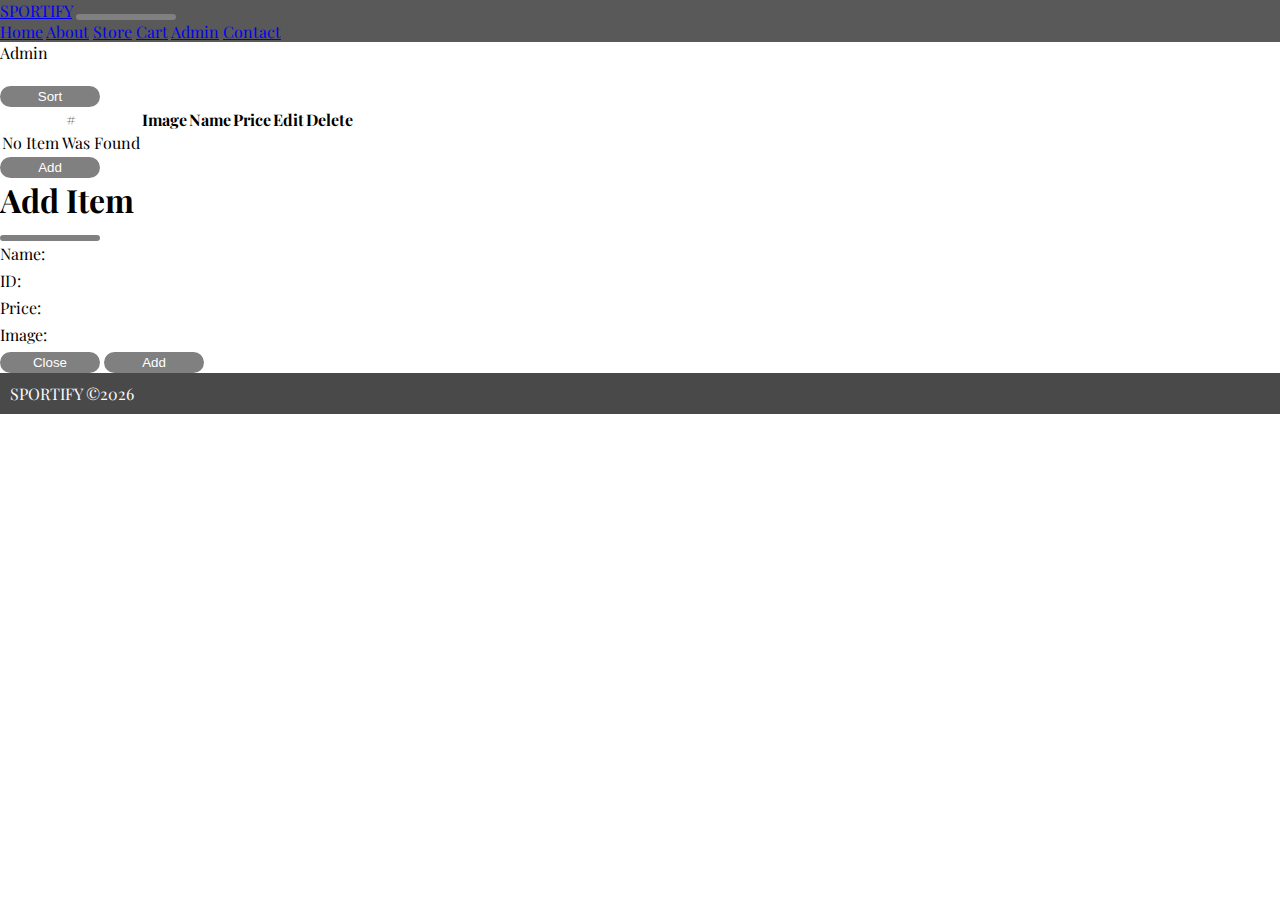
<file: Html/admin.html>
<!DOCTYPE html>
<html lang="en">
<head>
    <meta charset="UTF-8">
    <meta name="viewport" content="width=device-width, initial-scale=1.0">
    <!-- Bootstrap -->
    <link href="https://cdn.jsdelivr.net/npm/bootstrap@5.3.2/dist/css/bootstrap.min.css" rel="stylesheet" 
    integrity="sha384-T3c6CoIi6uLrA9TneNEoa7RxnatzjcDSCmG1MXxSR1GAsXEV/Dwwykc2MPK8M2HN" 
    crossorigin="anonymous">
    <!-- icon -->
    <link rel="stylesheet" href="https://cdn.jsdelivr.net/npm/bootstrap-icons@1.11.2/font/bootstrap-icons.min.css">
    <!-- css -->
    <link rel="stylesheet" href="../css/style.css">
    <title>Sportify</title>
</head>
<body>
    <nav class="navbar navbar-expand-lg">
        <div class="container-fluid">
          <a class="navbar-brand fs-4 fw-bolder text-light" href="../index.html">SPORTIFY</a>
          <button class="navbar-toggler" type="button" data-bs-toggle="collapse" data-bs-target="#navbarNavAltMarkup" aria-controls="navbarNavAltMarkup" aria-expanded="false" aria-label="Toggle navigation">
            <span class="navbar-toggler-icon"></span>
          </button>
          <div class="collapse navbar-collapse" id="navbarNavAltMarkup">
            <div class="navbar-nav ms-auto fs-5">
              <a class="nav-link active text-light" aria-current="page" href="../index.html">Home</a>
              <a class="nav-link active text-light" aria-current="page" href="./about.html">About</a>
              <a class="nav-link active text-light" aria-current="page" href="./product.html">Store</a>
              <a class="nav-link active text-light" aria-current="page" href="./checkout.html">Cart</a>
              <a class="nav-link active text-light" aria-current="page" href="./admin.html">Admin</a>
              <a class="nav-link active text-light" aria-current="page" href="./contact.html">Contact</a>
            </div>
          </div>
        </div>
      </nav>
      <main class="container-fluid">
        <div class="fw-bold fs-4 d-flex justify-content-center">Admin</div><br>
        <div class="container"><button class="btn d-block float-end" admin-sort>Sort</button></div>
        <div class="container">
          <table  class="table table-responsive">
            <thead>
              <tr>
                <th class="col">#</th>
                <th class="col">Image</th>
                <th class="col">Name</th>
                <th class="col">Price</th>
                <th class="col">Edit</th>
                <th class="col">Delete</th>
              </tr>
            </thead>
            <tbody admin-table>
                <th class="row"></th>
                <tr>
                  <td></td>
                  <td></td>
                  <td></td>
                  <td></td>
                </tr>
            </tbody>
          </table>
       <!-- modal for add -->
<div class="d-flex justify-content-center gap-5">
  <button type="button" class="btn btn-primary" data-bs-toggle="modal" data-bs-target="#addAdminProduct" data-bs-whatever="add">Add</button>
  <div class="modal fade" id="addAdminProduct" tabindex="-1" aria-labelledby="exampleModalLabel" aria-hidden="true">
    <div class="modal-dialog">
      <div class="modal-content">
        <div class="modal-header">
          <h1 class="modal-title fs-5" id="exampleModalLabel">Add Item </h1>
          <button type="button" class="btn-close" data-bs-dismiss="modal" aria-label="Close"></button>
        </div>
        <div class="modal-body">
          <form>
            <div class="mb-3">
              <label for="item-name" class="col-form-label">Name:</label>
              <input type="text" class="form-control" id="item-name">
            </div>
            <div class="mb-3">
              <label for="item-id" class="col-form-label">ID:</label>
              <input type="text" class="form-control" id="item-id">
            </div>
            <div class="mb-3">
              <label for="item-amount" class="col-form-label">Price:</label>
              <input type="text" class="form-control" id="item-amount">
            </div>
            <div class="mb-3">
              <label for="item-image" class="col-form-label">Image:</label>
              <input type="text" class="form-control" id="item-image">
            </div>
          </form>
        </div>
        <div class="modal-footer">
          <button type="button" class="btn btn-secondary" data-bs-dismiss="modal">Close</button>
          <button type="button" class="btn btn-primary" onclick="addNewItem()">Add</button>
        </div>
      </div>
    </div>
  </div>
      </main>

      <footer class="fw-bolder d-flex position-relative ">SPORTIFY &copy;<span id="CurrentYr"></span></footer>
    <!-- Bootstrap Script -->
    <script src="https://cdn.jsdelivr.net/npm/bootstrap@5.3.2/dist/js/bootstrap.bundle.min.js" integrity="sha384-C6RzsynM9kWDrMNeT87bh95OGNyZPhcTNXj1NW7RuBCsyN/o0jlpcV8Qyq46cDfL" crossorigin="anonymous"></script>
    <!-- Js Script -->
    <script src="../Javascript/admin.js"></script>
</body>
</html>
</file>
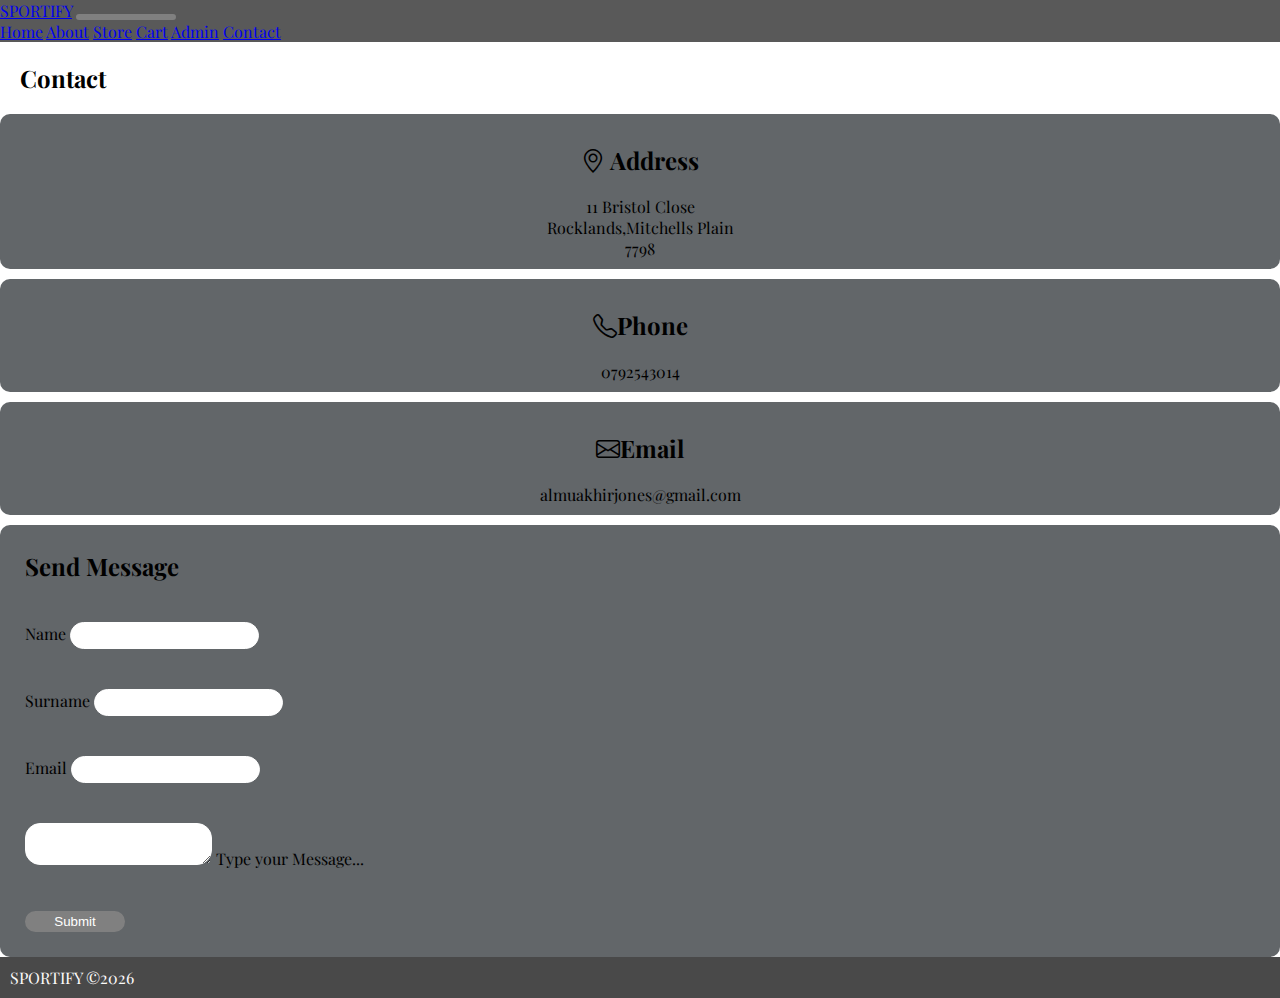
<file: Html/contact.html>
<!DOCTYPE html>
<html lang="en">
<head>
    <meta charset="UTF-8">
    <meta name="viewport" content="width=device-width, initial-scale=1.0">
    <!-- Bootstrap -->
    <link href="https://cdn.jsdelivr.net/npm/bootstrap@5.3.2/dist/css/bootstrap.min.css" rel="stylesheet" 
    integrity="sha384-T3c6CoIi6uLrA9TneNEoa7RxnatzjcDSCmG1MXxSR1GAsXEV/Dwwykc2MPK8M2HN" 
    crossorigin="anonymous">
    <!-- icon -->
    <link rel="stylesheet" href="https://cdn.jsdelivr.net/npm/bootstrap-icons@1.11.2/font/bootstrap-icons.min.css">
    <!-- css -->
    <link rel="stylesheet" href="../css/style.css">
    <title>Sportify</title>
</head>
<body>
    <nav class="navbar navbar-expand-lg">
        <div class="container-fluid">
          <a class="navbar-brand fs-4 fw-bolder text-light" href="../index.html">SPORTIFY</a>
          <button class="navbar-toggler" type="button" data-bs-toggle="collapse" data-bs-target="#navbarNavAltMarkup" aria-controls="navbarNavAltMarkup" aria-expanded="false" aria-label="Toggle navigation">
            <span class="navbar-toggler-icon"></span>
          </button>
          <div class="collapse navbar-collapse" id="navbarNavAltMarkup">
            <div class="navbar-nav ms-auto fs-5">
              <a class="nav-link active text-light" aria-current="page" href="../index.html">Home</a>
              <a class="nav-link active text-light" aria-current="page" href="./about.html">About</a>
              <a class="nav-link active text-light" aria-current="page" href="./product.html">Store</a>
              <a class="nav-link active text-light" aria-current="page" href="./checkout.html">Cart</a>
              <a class="nav-link active text-light" aria-current="page" href="./admin.html">Admin</a>
              <a class="nav-link active text-light" aria-current="page" href="./contact.html">Contact</a>
            </div>
          </div>
        </div>
      </nav>
      <main class="container-fluid">
        <div class="container">
          <h2 class="d-flex justify-content-center" id="contact">Contact</h2>
        </div>
        <div class="row align-content-center">
          <div class="col">
            <div class="box1 d-flex justify-content-center">
              <div class="text">
                <h2 id="address"><i class="bi bi-geo-alt"></i> Address</h2>
                <p>11 Bristol Close</p>
                <p>Rocklands,Mitchells Plain</p>
                <p>7798</p>
            </div>
            </div>
            <div class="col ">

              <div class="box1">
                <div class="text">
  
                  <h2><i class="bi bi-telephone"></i>Phone</h2>
                  <p>0792543014</p>
                </div>
                </div>
                <div class="box1">
                  <div class="text">
  
                    <h2><i class="bi bi-envelope"></i>Email</h2>
                    <p>almuakhirjones@gmail.com</p>
                  </div>
                </div>
            </div>
            </div>
                <div class="col d-flex justify-content-end">
                <div class="contactform">
                  <form action="https://formspree.io/f/xrgwnkng" method="post">
                      <h2 id="ch2">Send Message</h2>
                      <div class="inputbox"> 
                        <span>Name</span>
                            <input type="text" name="Name" required>
                           
                      </div>
                      <div class="inputbox">
                        <span>Surname</span>
                        <input  type="text" name="Surname" required>
                        
                  </div>
                  <div class="inputbox">
                    <span>Email</span>
                    <input  type="text" name="Email" required>
                    
                  </div>
                  <div class="inputbox">
                    <textarea required></textarea>
                    <span  id="type">Type your Message...</span>
                  </div>
                  <div class="inputbox">
                    <button class="btn" >Submit</button>
                  </div>
                  </form>
                </div>
              </div>
      </main>

      <footer class="fw-bolder ">SPORTIFY &copy;<span id="CurrentYr"></span></footer>
    <!-- Bootstrap Script -->
    <script src="https://cdn.jsdelivr.net/npm/bootstrap@5.3.2/dist/js/bootstrap.bundle.min.js" integrity="sha384-C6RzsynM9kWDrMNeT87bh95OGNyZPhcTNXj1NW7RuBCsyN/o0jlpcV8Qyq46cDfL" crossorigin="anonymous"></script>
    <!-- Js Script -->
    <script src="../Javascript/code.js"></script>
</body>
</html>
</file>
<file: css/style.css>
@import url('https://fonts.googleapis.com/css2?family=Playfair+Display&display=swap');
*,
*::after,
*::before{
    margin: 0;
    padding: 0;
    box-sizing: border-box;
}
body{
    font-family: 'Playfair Display', serif;
}
nav{
    background-color: rgba(23, 23, 23, 0.712);
}
footer{
    background-color: rgba(0, 0, 0, 0.712);color: rgb(252, 250, 250);
    padding: 10px;
    
}
.homeM{
    display: flex;
    position: relative;
    margin-top: 100px;
    box-shadow: 0 5px 20px #3a3939;
    border-radius: 50px;
    justify-content: center;
    background-color: rgba(0, 0, 0, 0.712);
    color: #fff;
}
.about{
    display: flex;
    margin-top: 20px;
    width: auto;
    box-shadow: 0 0 20px #3a3939;
    border-radius: 20px;
    background-color: rgba(0, 0, 0, 0.712);
    color: #fff;
    justify-content: center;
}
.team{
    display: flex;
    width: 365px;
    padding: 15px;
    border-radius: 25px;
}
.Team{
    display: flex;
    justify-content: center;
}
.hpic{
    display: flex;
    margin-top: 100px;
    height: 300px;
    width: 350px;
    padding: 15px;
    border-radius: 25px;
}
.hA{
    text-align: center;
}
.card{
  display: flex;
  flex-direction: row;
  flex-wrap: wrap;
  justify-content: space-evenly;
  gap: 150px;
  border-radius: 25px;
}
.pimg{
    border-radius: 25px;
}
.psearch{
    text-align: center;
    display: flex;
    padding: 5px;
    width: 300px;
    border-radius: 15px;
    border: solid grey  ;
}
button{
    border-radius: 15px;
    border: solid gray;
    color: #ffffff;
    width: 100px;
    background-color: gray;
}
.btn{
    border-radius: 15px;
    border: solid gray;
    color: #ffffff;
    width: 100px;
    background-color: gray;
}
.btn:hover{
    background-color: #fff;
    color: #000000;
    border-color: #3a3939;
}
button:hover{
    background-color: #fff;
    color: #000000;
    border-color: #3a3939;
}
.psearch:hover{
    background-color: #fff;
    color: #000000;
    border-color: #3a3939;
}
.nav-link:hover{
    background-color: #a39595;
    color: #000000;
    border-color: #121212;
    border-radius: 15px;
    box-shadow: 2px 5px 10px black;
}
#MinI{
    width: 150px;
    border-radius: 15px;
}
  h2 {
    padding: 20px;
  }
  .box1 {
    display: flex;
    justify-content: center;
    text-align: center;
    background-color: #626669;
    padding: 10px;
    border-radius: 10px;
    margin-bottom: 10px;
  }
  .contactform {
    background-color: #626669;
    padding: 5px;
    border-radius: 10px;
  }
  .inputbox {
    padding: 20px;
  }
  input, textarea {
    padding: 5px;
    border:1px solid #fff;
    border-radius: 15px;
  }
</file>
